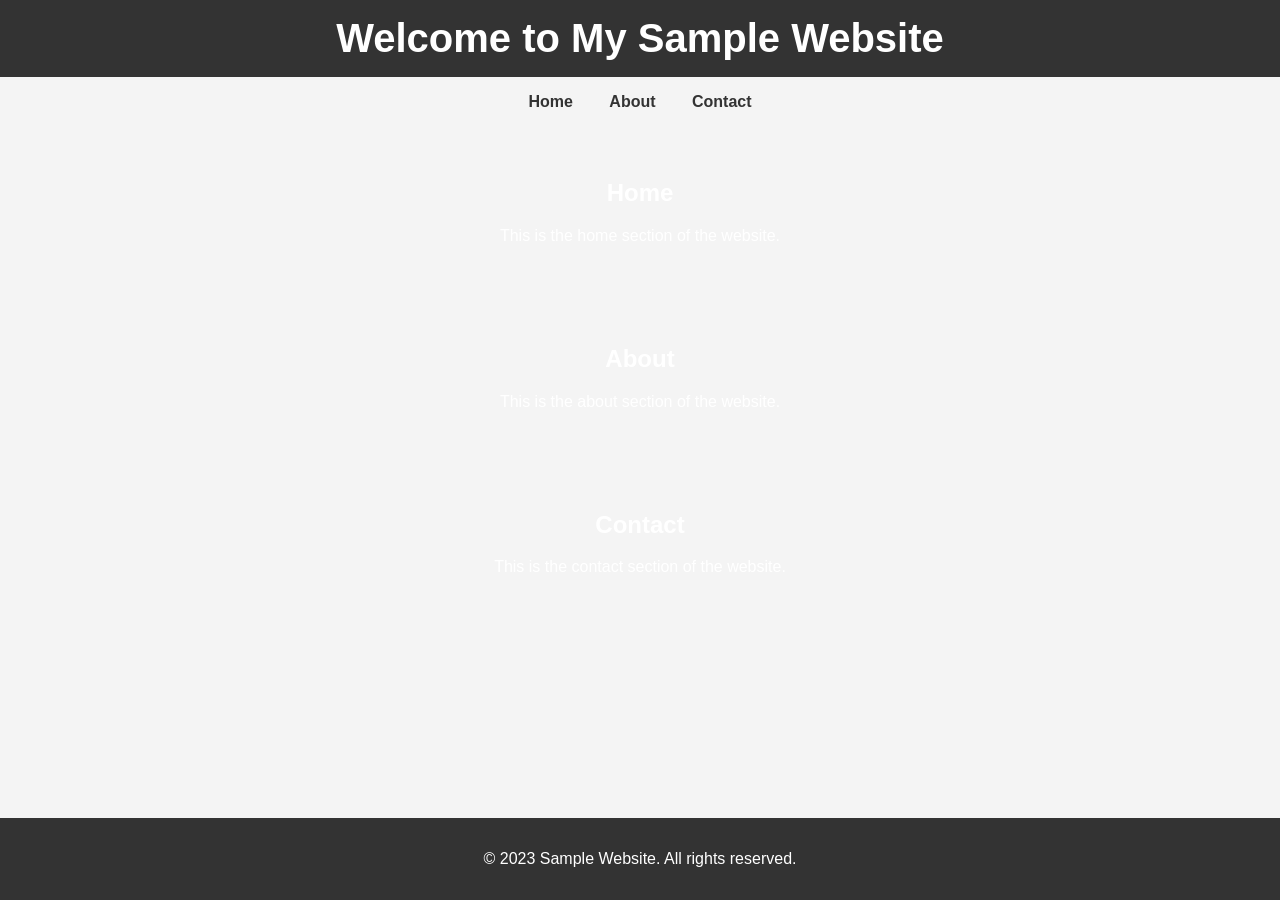
<file: sampleczed.html>
<!DOCTYPE html>
<html lang="en">
<head>
    <meta charset="UTF-8">
    <meta name="viewport" content="width=device-width, initial-scale=1.0">
    <title>Sample Website</title>
    <style>
        body {
            font-family: Arial, sans-serif;
            margin: 0;
            padding: 0;
            background-color: #f4f4f4;
            background-image: url('https://via.placeholder.com/1920x1080?text=Animal+Background');
            background-size: cover;
            background-repeat: no-repeat;
        }
        header {
            background: #333;
            color: #fff;
            padding: 1rem 0;
            text-align: center;
        }
        header h1 {
            font-size: 2.5rem;
            font-weight: bold;
            margin: 0;
        }
        nav {
            text-align: center;
            margin: 1rem 0;
        }
        nav a {
            text-decoration: none;
            color: #333;
            margin: 0 1rem;
            font-weight: bold;
        }
        nav a:hover {
            color: #007BFF;
        }
        section {
            padding: 2rem;
            text-align: center;
        }
        section#home {
            background-image: url('https://via.placeholder.com/800x400?text=Home+Animals');
            background-size: cover;
            background-repeat: no-repeat;
            color: #fff;
        }
        section#about {
            background-image: url('https://via.placeholder.com/800x400?text=About+Animals');
            background-size: cover;
            background-repeat: no-repeat;
            color: #fff;
        }
        section#contact {
            background-image: url('https://via.placeholder.com/800x400?text=Contact+Animals');
            background-size: cover;
            background-repeat: no-repeat;
            color: #fff;
        }
        footer {
            background: #333;
            color: #fff;
            text-align: center;
            padding: 1rem 0;
            position: fixed;
            bottom: 0;
            width: 100%;
        }
    </style>
</head>
<body>
    <header>
        <h1>Welcome to My Sample Website</h1>
    </header>
    <nav>
        <a href="#home">Home</a>
        <a href="#about">About</a>
        <a href="#contact">Contact</a>
    </nav>
    <section id="home">
        <h2>Home</h2>
        <p>This is the home section of the website.</p>
    </section>
    <section id="about">
        <h2>About</h2>
        <p>This is the about section of the website.</p>
    </section>
    <section id="contact">
        <h2>Contact</h2>
        <p>This is the contact section of the website.</p>
    </section>
    <footer>
        <p>&copy; 2023 Sample Website. All rights reserved.</p>
    </footer>
</body>
</html>
</file>
